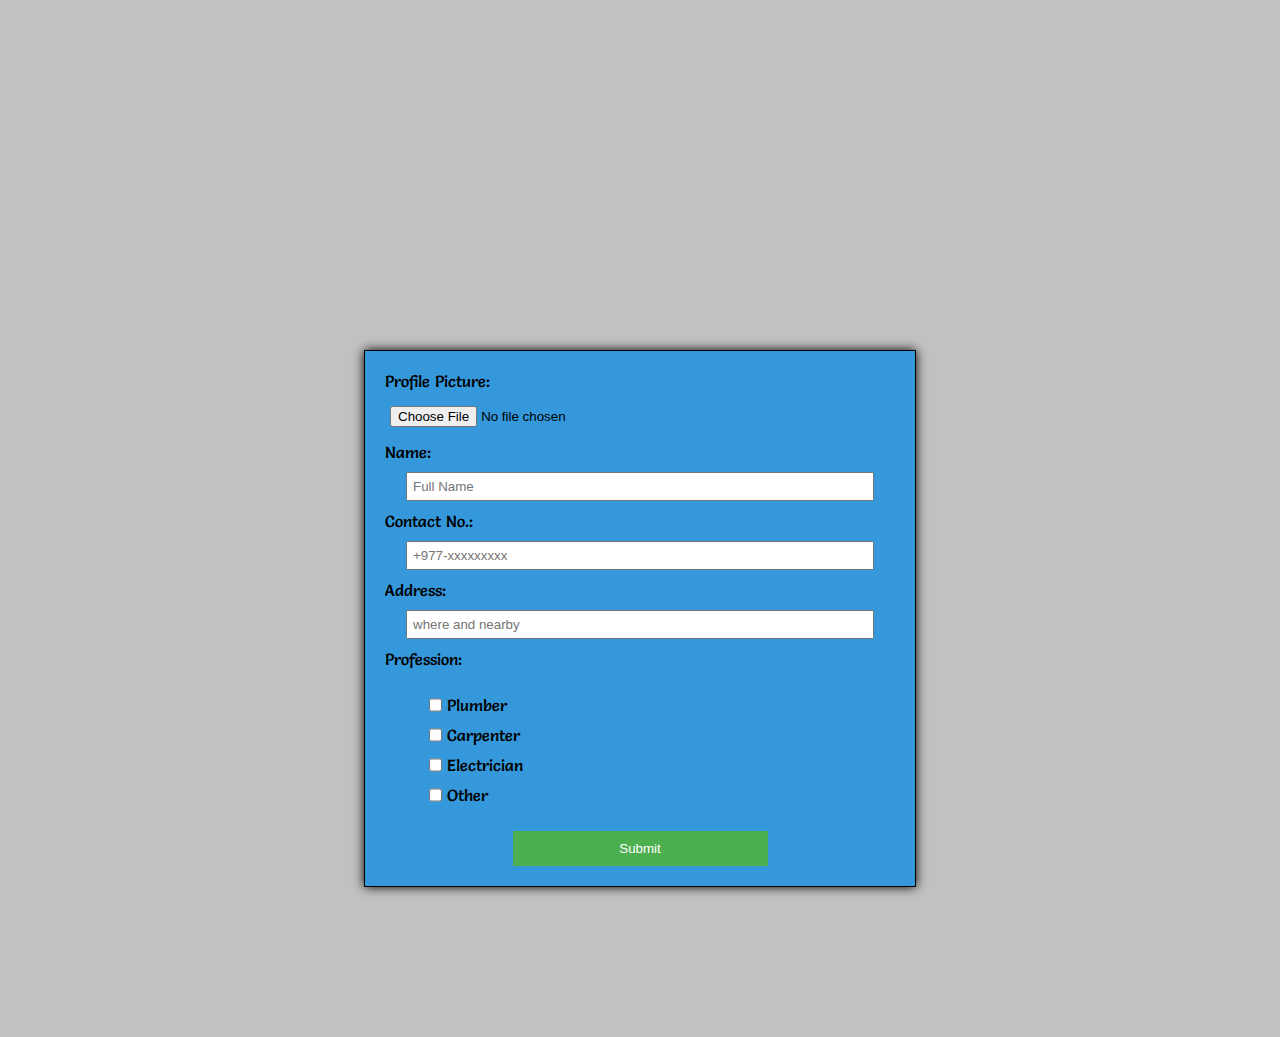
<file: Doortodoor/index.html>
<!DOCTYPE html>
<html>
<head>
  <title>Personal Information Form</title>
  <link rel="stylesheet" href="style.css">
</head>
<body>
  
  <form>
    <label for="profile-picture">Profile Picture:</label>
    <input type="file" id="profile-picture">

    <label for="name">Name:</label>
    <input type="text" id="name" placeholder="Full Name">

    <label for="contact-no">Contact No.:</label>
    <input type="tel" id="contact-no" placeholder="+977-xxxxxxxxx">

    <label for="address">Address:</label>
    <input type="text" id="address" placeholder="where and nearby">

    <label for="professions">Profession:</label>
    <div id="professions"><ul>
      
      <label for="Plumber"><input type="checkbox" id="Plumber" />Plumber</label></li>

      
      <label for="Carpenter"><input type="checkbox" id="Carpenter">Carpenter</label>

      
      <label for="Electrician"><input type="checkbox" id="Electrician">Electrician</label>

      
      <label for="other"><input type="checkbox" id="other">Other</label>

      <input type="text" id="other-profession-input" placeholder="Specify other profession">
    </ul></div>
    <div class="bt">
        <input type="submit" value="Submit" id="submit-button">
    </div>
  </form>

  <script>
    const otherCheckbox = document.getElementById('other');
    const otherProfessionInput = document.getElementById('other-profession-input');

    otherCheckbox.addEventListener('change', () => {
      if (otherCheckbox.checked) {
        otherProfessionInput.style.display = 'block';
      } else {
        otherProfessionInput.style.display = 'none';
      }
    });
  </script>
</body>
</html>
</file>
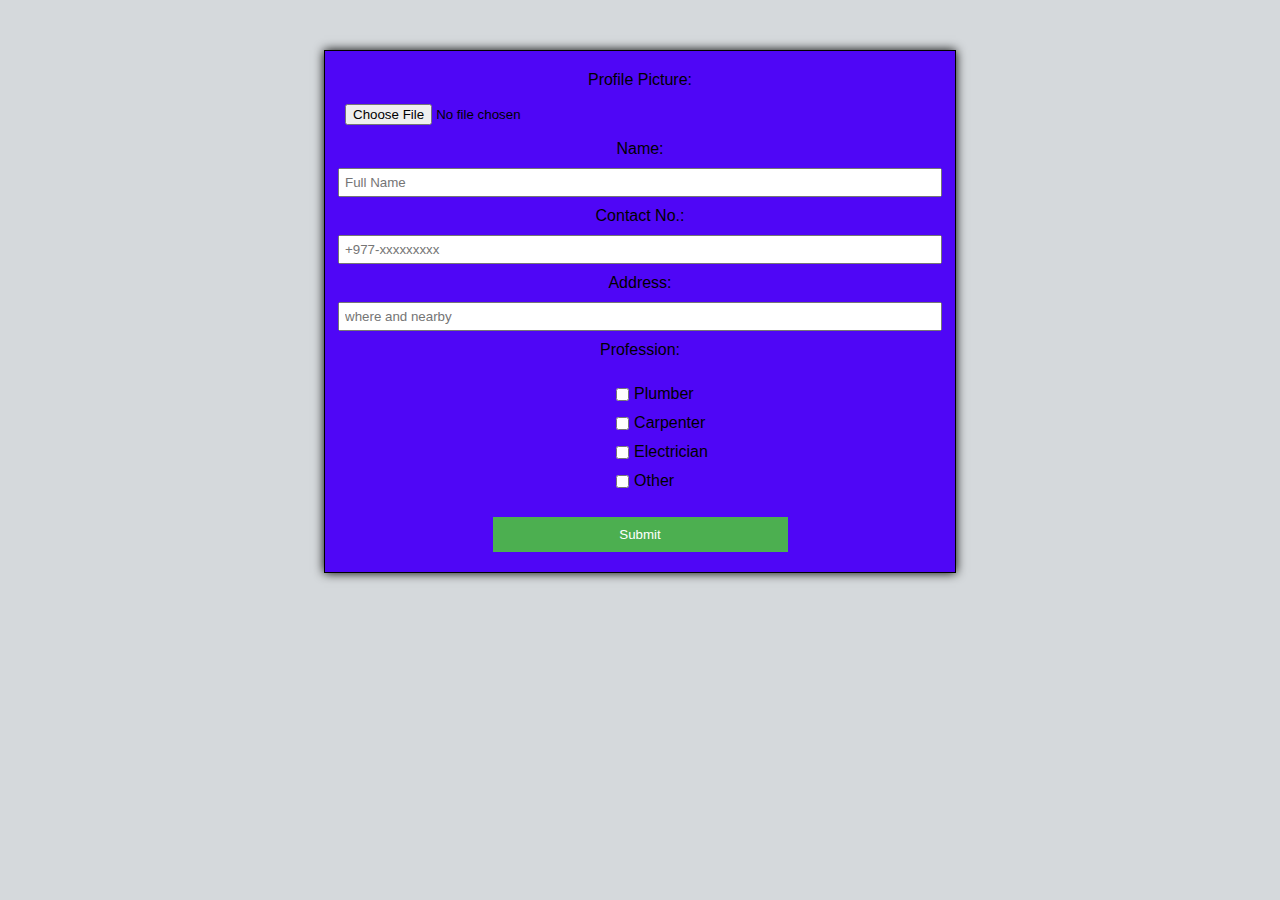
<file: Doortodoor/2.html>
<!DOCTYPE html>
<html lang="en">
<head>
  <meta charset="UTF-8">
  <meta name="viewport" content="width=device-width, initial-scale=1.0">
  <title>Personal Information Form</title>
  <style>
    body {
      font-family: Arial, sans-serif;
      background-color: #D5D9DC;
      margin: auto;
      padding: 50px;
    }

    form {
      width: 50%;
      margin: 0 auto;
      border: 1px solid black;
      box-shadow: 0 0 10px rgb(0, 0, 0);
      padding: 20px;
      background-color: #4f06f6;
      display: flex;
      flex-direction: column;
      align-items: center; /* Center items horizontally */
    }

    label {
      display: flex;
      margin-bottom: 10px;
    }

    input[type=text], input[type=tel] {
      width: 100%;
      padding: 5px;
      margin-bottom: 10px;
    }

    input[type=file] {
      width: 100%;
      padding: 5px;
      margin-bottom: 10px;
    }

    #professions {
      display: flex;
      flex-direction: row;
      align-items: center;
    }

    #professions input[type=checkbox] {
      margin-right: 5px;
    }

    #other-profession-input {
      display: none;
      width: 100%;
      margin-bottom: 10px;
    }

    #submit-button {
      width: 50%;
      padding: 10px;
      background-color: #4CAF50;
      color: white;
      border: 2px;
    }
  </style>
</head>
<body>
  
  <form>
    <label for="profile-picture">Profile Picture:</label>
    <input type="file" id="profile-picture">

    <label for="name">Name:</label>
    <input type="text" id="name" placeholder="Full Name">

    <label for="contact-no">Contact No.:</label>
    <input type="tel" id="contact-no" placeholder="+977-xxxxxxxxx">

    <label for="address">Address:</label>
    <input type="text" id="address" placeholder="where and nearby">

    <label for="professions">Profession:</label>
    <div id="professions">
      <ul>
        <label for="Plumber"><input type="checkbox" id="Plumber" />Plumber</label>
        <label for="Carpenter"><input type="checkbox" id="Carpenter">Carpenter</label>
        <label for="Electrician"><input type="checkbox" id="Electrician">Electrician</label>
        <label for="other"><input type="checkbox" id="other">Other</label>
        <input type="text" id="other-profession-input" placeholder="Specify other profession">
      </ul>
    </div>

    <input type="submit" value="Submit" id="submit-button">
  </form>

  <script>
    const otherCheckbox = document.getElementById('other');
    const otherProfessionInput = document.getElementById('other-profession-input');

    otherCheckbox.addEventListener('change', () => {
      if (otherCheckbox.checked) {
        otherProfessionInput.style.display = 'block';
      } else {
        otherProfessionInput.style.display = 'none';
      }
    });
  </script>
</body>
</html>
</file>
<file: Doortodoor/style.css>
@import url('https://fonts.googleapis.com/css2?family=Salsa&display=swap');
body {
    font-family: Salsa;
    background-color:   #c1c1c1;
    margin: 80px;
    margin-top: 300px;
    margin-bottom: 100px;
    padding: 50px;
    box-sizing: border-box;
  }

  form {
    width: 50%;
    flex-direction: column;
    text-align: left;
    display: flex;
    margin: 0 auto;
    border: 1px solid black;
    box-shadow: 0 0 10px rgb(0, 0, 0);
    padding: 20px;
    background-color:  #3498db;
    font-family: Salsa;
  }

  label {
  display: flex;
  margin-bottom: 10px;
  }

  input[type=text], input[type=tel] {
    width: 90%;
    padding: 5px;
    margin-bottom: 10px;
    padding-right: 0%;
    align-self: center;
  }

  input[type=file] {
    width: 100%;
    padding: 5px;
    margin-bottom: 10px;
  }

  #professions {
    display: flex;
    flex-direction: row;
    align-items: center;
  }

  #professions input[type=checkbox] {
    margin-right: 5px;
  }

  #other-profession-input {
    display: none;
    width: 100%;
    margin-bottom: 10px;
  }
  .bt {
    display: flex;
    justify-content: center; /* Center the button horizontally */
  }
  #submit-button {
    width: 50%;
    padding: 10px;
    background-color: #4CAF50;
    color: white;
    border: 2px;
    transition: 0.5sec;
    cursor: pointer;
    align-self: center;
    margin: 0 auto;
  }
  #submit-button:hover{
    background-color: green;
    transition: 0.3s;
  }
  /* Media query for smaller screens */
@media (max-width: 768px) {
    form {
      width: 80%; /* Adjusted width for smaller screens */
    }
}
</file>
